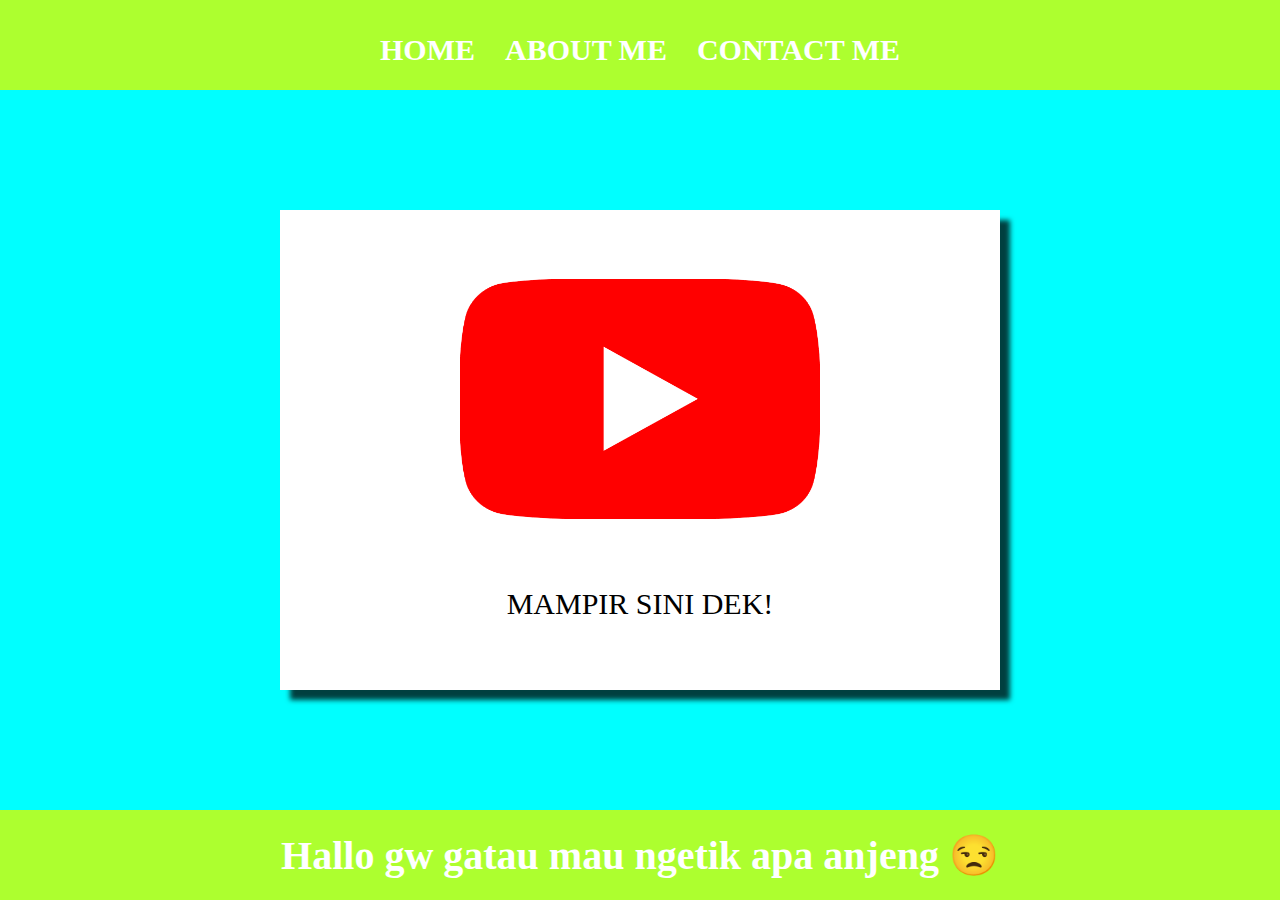
<file: index.html>
<html>

<head>
    <title>WEB ANIMEK</title>
    <link rel="stylesheet" href="style.css" />
</head>

<body>
    <div class="container">

        <!-- NAVIGATION BAR -->
        <div class="container-navbar">
            <ul class="ul-navbar">
                <li class="li-navbar">
                    <a href="#" class="a-navbar">HOME</a>
                </li>
                <li class="li-navbar">
                    <a href="about.html" class="a-navbar">ABOUT ME</a>
                </li>
                <li class="li-navbar">
                    <a href="contact.html" class="a-navbar">CONTACT ME</a>
                </li>
            </ul>
        </div>
        <!-- NAVIGATION BAR SELESAI -->

        <!-- CONTENT 1 -->
        <div class="container-content">
            <a href="https://youtube.com" 
            class="a-content">
                <img src="pngegg.png" class="img-content" />
                <p>MAMPIR SINI DEK!</p>
            </a>
        </div>
        <!-- CONTENT 1 END -->

        <!-- FOOTER -->
        <div class="container-footer">
            <h1 class="h1-footer">Hallo gw gatau mau ngetik apa anjeng 😒</h1>

        </div>
        <!-- FOOTER END -->
    </div>
</body>

</html>
</file>
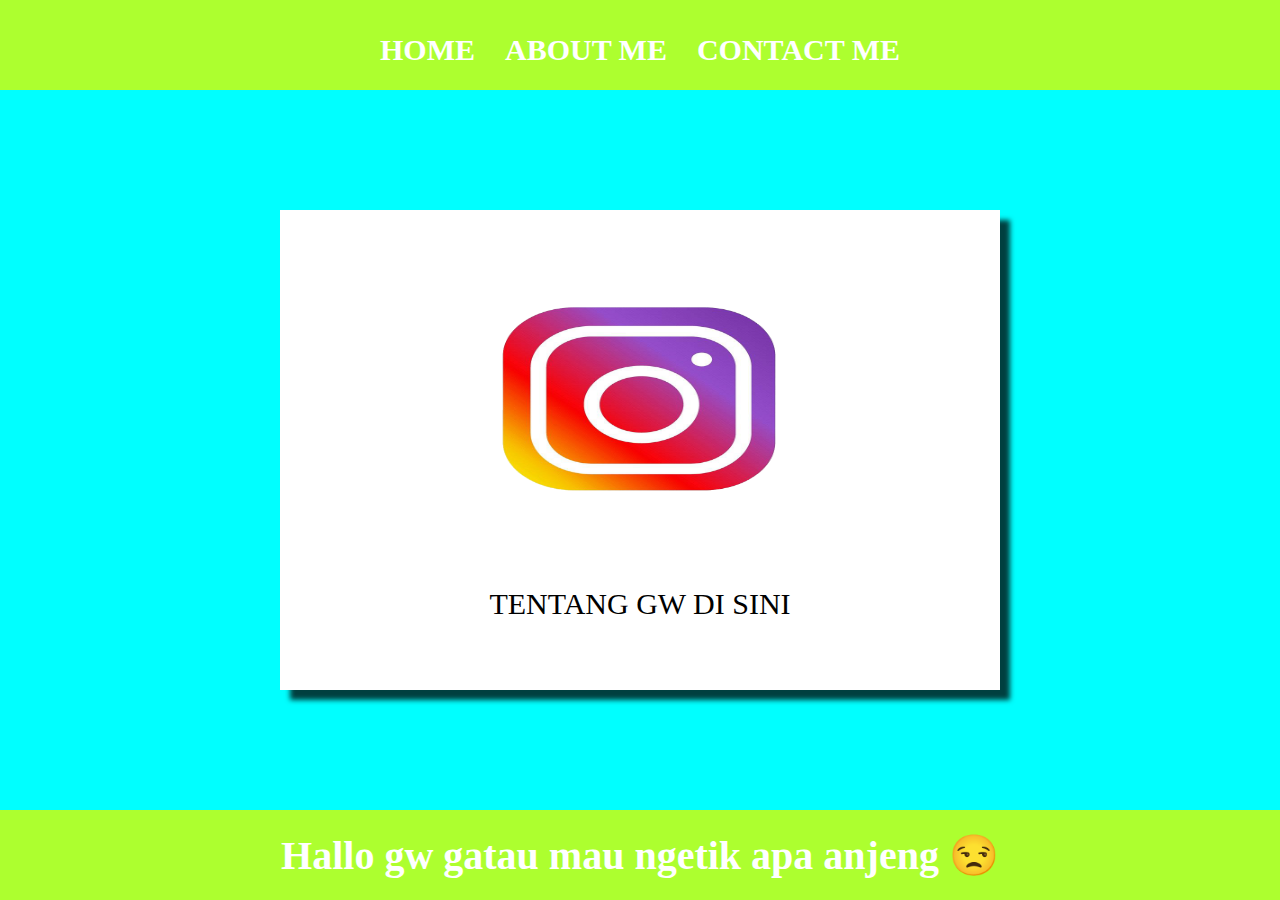
<file: about.html>
<html>

<head>
    <title>ABOUT ME</title>
    <link rel="stylesheet" href="style.css" />
</head>

<body>
    <div class="container">

        <!-- NAVIGATION BAR -->
        <div class="container-navbar">
            <ul class="ul-navbar">
                <li class="li-navbar">
                    <a href="index.html" class="a-navbar">HOME</a>
                </li>
                <li class="li-navbar">
                    <a href="about.html" class="a-navbar">ABOUT ME</a>
                </li>
                <li class="li-navbar">
                    <a href="contact.html" class="a-navbar">CONTACT ME</a>
                </li>
            </ul>
        </div>
        <!-- NAVIGATION BAR SELESAI -->

        <!-- CONTENT 1 -->
        <div class="container-content">
            <a href="https:" 
            class="a-content">
                <img src="pngwing.com (9).png" class="img-content" />
                <p>TENTANG GW DI SINI</p>
            </a>
        </div>
        <!-- CONTENT 1 END -->

        <!-- FOOTER -->
        <div class="container-footer">
            <h1 class="h1-footer">Hallo gw gatau mau ngetik apa anjeng 😒</h1>

        </div>
        <!-- FOOTER END -->
    </div>
</body>

</html>
</file>
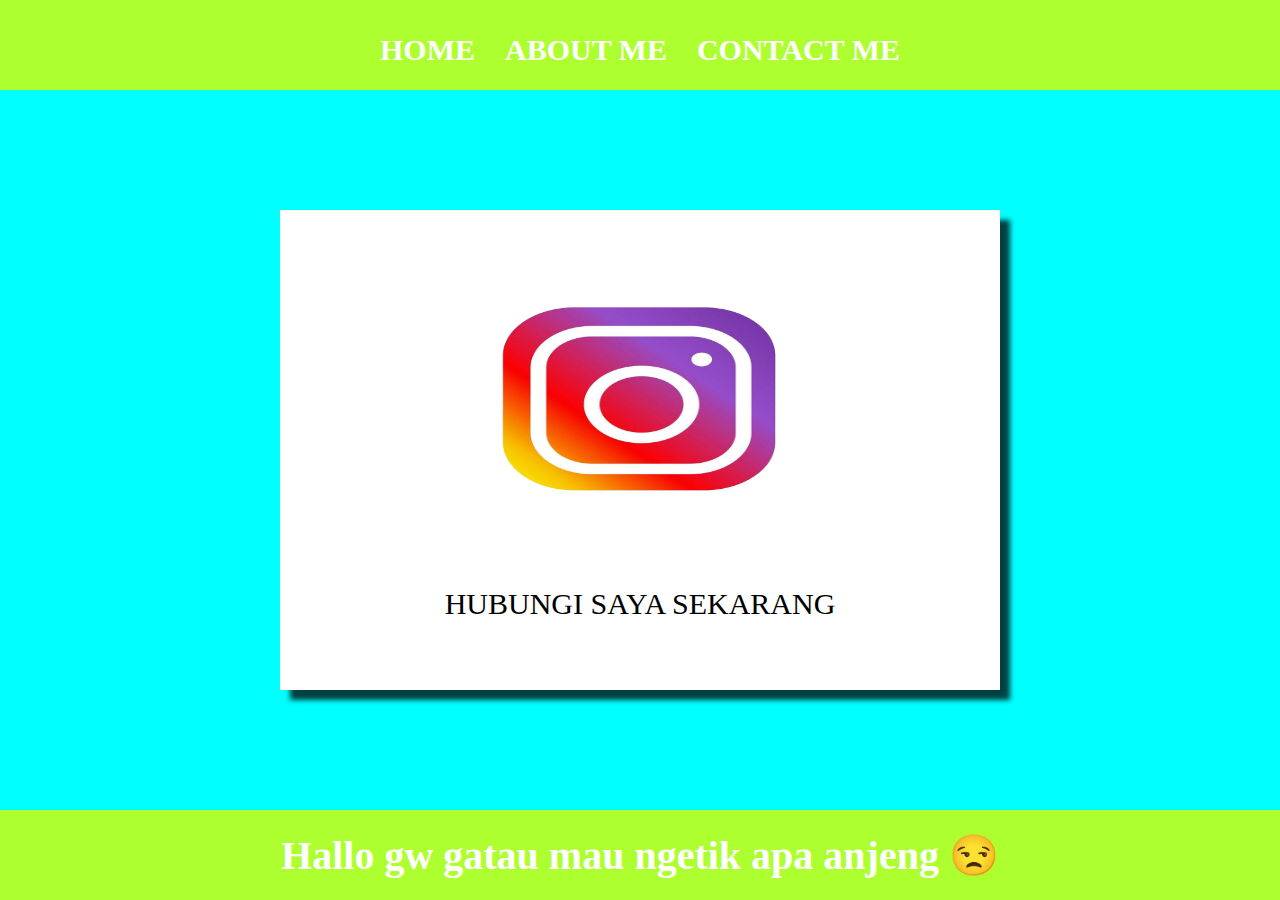
<file: contact.html>
<html>

<head>
    <title>CONTACT ME</title>
    <link rel="stylesheet" href="style.css" />
</head>

<body>
    <div class="container">

        <!-- NAVIGATION BAR -->
        <div class="container-navbar">
            <ul class="ul-navbar">
                <li class="li-navbar">
                    <a href="index.html" class="a-navbar">HOME</a>
                </li>
                <li class="li-navbar">
                    <a href="about.html" class="a-navbar">ABOUT ME</a>
                </li>
                <li class="li-navbar">
                    <a href="contact.html" class="a-navbar">CONTACT ME</a>
                </li>
            </ul>
        </div>
        <!-- NAVIGATION BAR SELESAI -->

        <!-- CONTENT 1 -->
        <div class="container-content">
            <a href="https://instagram.com/bay.mahito" 
            class="a-content">
                <img src="pngwing.com (9).png" class="img-content" />
                <p>HUBUNGI SAYA SEKARANG</p>
            </a>
        </div>
        <!-- CONTENT 1 END -->

        <!-- FOOTER -->
        <div class="container-footer">
            <h1 class="h1-footer">Hallo gw gatau mau ngetik apa anjeng 😒</h1>

        </div>
        <!-- FOOTER END -->
    </div>
</body>

</html>
</file>
<file: style.css>
*,
html {
    margin: 0;
    padding: 0;
}

.container {}

.container-navbar {
    background-color: greenyellow;
    width: 100%;
    height: 10vh;
}

.ul-navbar {
    display: flex;
    height: 100px;
    justify-content: center;
    align-items: center;
}

.li-navbar {
    list-style-type: none;
    padding: 10px;
    margin: 5px;
    color: black;
    font-size: 30px;
}

.li-navbar :hover {
    background-color: tomato;
    transition: .5 ease-in-out;
    transition-delay: .2s;
    border-radius: 8px;
}

.a-navbar {
    color: white;
    text-decoration: none;
    font-weight: 800;
}

.container-content { 
    background-color: aqua;
    display: flex;
    justify-content: center;
    align-items: center;
    height: 80vh;

}

.a-content {
    background-color: rgb(255, 255, 255);
    color: black;
    text-decoration: none;
    font-size: 30px;
    width: 720px;
    height: 480px;
    flex-direction: column;
    display: flex;
    justify-content: space-evenly;
    align-items: center;
    box-shadow: 10px 10px 5px 0px rgba(0, 0, 0, 0.75);
    -webkit-box-shadow: 10px 10px 5px 0px rgba(0, 0, 0, 0.75);
    -moz-box-shadow: 10px 10px 5px 0px rgba(0, 0, 0, 0.75);
}

.img-content {
    width: 50%;
    height: 50%;
}

.container-footer {
    height: 10%;
    background-color: greenyellow;
    display: flex;
    justify-content: center;
    align-items: center;
}

.h1-footer {
    font-size: 40px;
    color: rgb(255, 255, 255);
}
</file>
